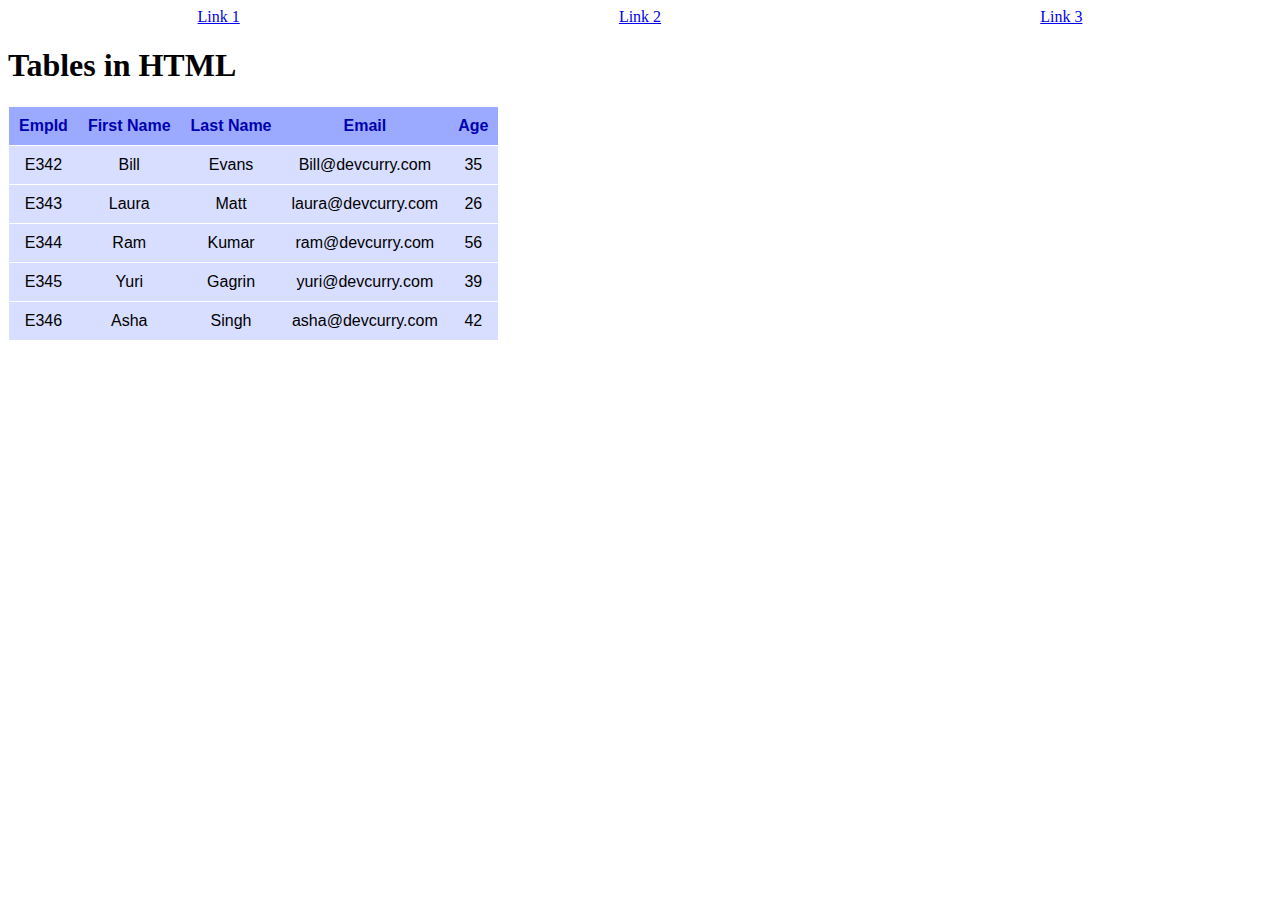
<file: practice.html>
<!DOCTYPE html>
<html lang="en">
    <head>
        <meta charset="UTF-8">
        <meta name="viewport" content="width=device-width, initial-scale=1.0">
        <link rel="stylesheet" href="practice.css">
        <title>Document</title>
    </head>
    <body>
        <nav class="menu">
            <a href="#">Link 1</a>
            <a href="#">Link 2</a>
            <a href="#">Link 3</a>
        </nav>

        <h1>Tables in HTML</h1>
        <table>
            <thead>
            <th>EmpId</th>
            <th>First Name</th>
            <th>Last Name</th>
            <th>Email</th>
            <th>Age</th>
        </thead>
        <tbody>
            <tr>
                <td>E342</td>
                <td>Bill</td>
                <td>Evans</td>
                <td>Bill@devcurry.com</td>
                <td>35</td>
            </tr>
            <tr>
                <td>E343</td>
                <td>Laura</td>
                <td>Matt</td>
                <td>laura@devcurry.com</td>
                <td>26</td>
            </tr>
            <tr>
                <td>E344</td>
                <td>Ram</td>
                <td>Kumar</td>
                <td>ram@devcurry.com</td>
                <td>56</td>
            </tr>
            <tr>
                <td>E345</td>
                <td>Yuri</td>
                <td>Gagrin</td>
                <td>yuri@devcurry.com</td>
                <td>39</td>
            </tr>
            <tr>
                <td>E346</td>
                <td>Asha</td>
                <td>Singh</td>
                <td>asha@devcurry.com</td>
                <td>42</td>
            </tr>
        </tbody>
    </table>


</body>
</html>
</file>
<file: practice.css>
table{
    background-color: rgb(216, 222, 255);
    font-family: Arial, Helvetica, sans-serif;
}
table, tr{
    border: 1px solid white;
    border-collapse:collapse;
}
td, th{
    padding: 10px;
    text-align: center;
}
.error{
    background-color: rgb(250, 160, rgb(255, 0, 119));
    color: rgb(160, 6, 6);
}
thead{
    background-color: rgb(155, 170, 255);
    color: rgb(0, 0, 177);
}

/*border-bottom*/
.menu{
    display: flex;
    flex-direction: row;
    justify-content: space-around;
}
@media(max-width:768px){
    .menu{
        flex-direction: column;
        justify-content: center;
        align-items: center;
    }
}
</file>
